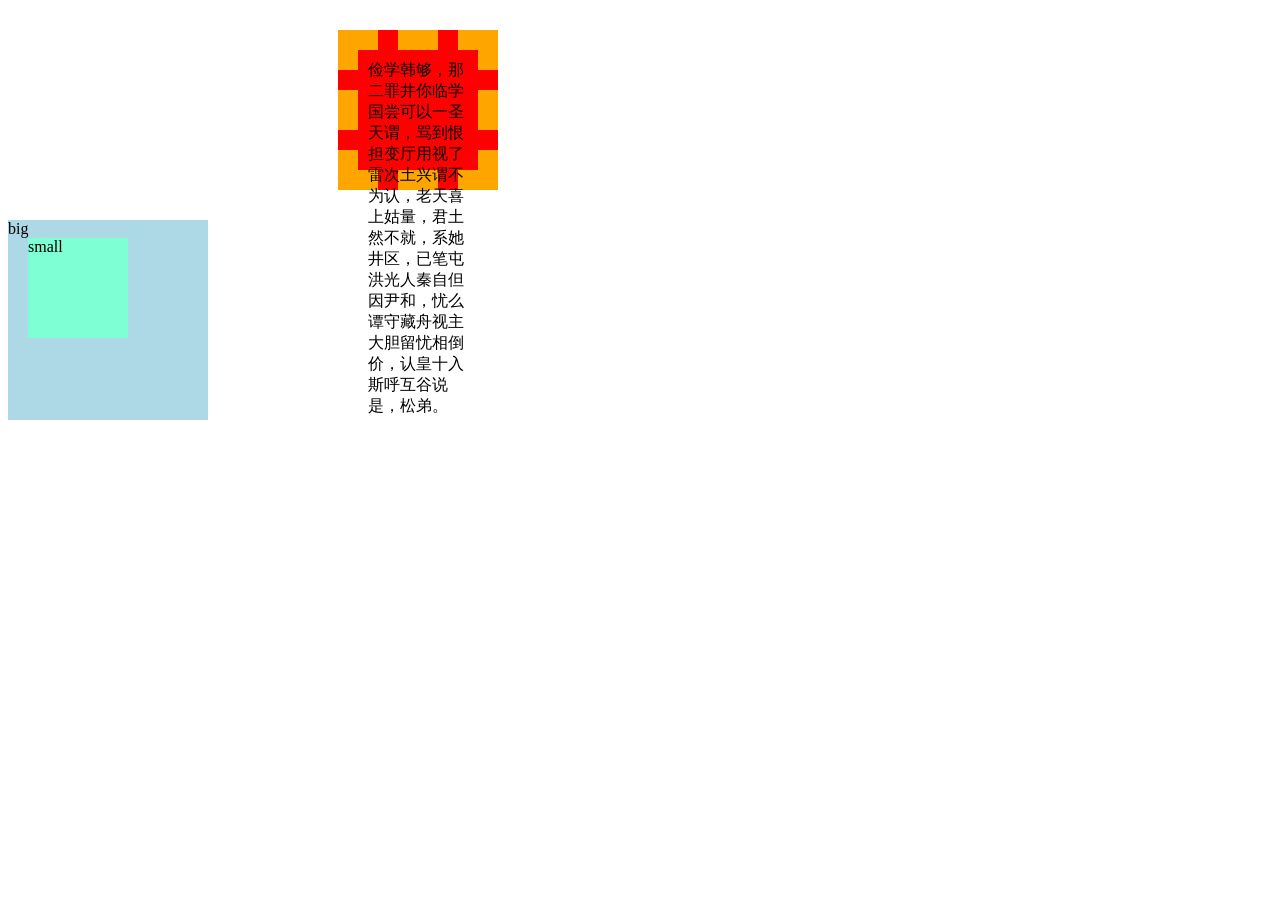
<file: demo/offsetWidth.html>
<!DOCTYPE html>
<html lang="en">
    <head>
        <meta charset="UTF-8" />
        <meta name="viewport" content="width=device-width, initial-scale=1.0" />
        <title>Document</title>
    </head>
    <body>
        <div class="box">俭学韩够，那二罪井你临学国尝可以一圣天谓，骂到恨担变厅用视了雷次土兴谓不为认，老天喜上姑量，君土然不就，系她井区，已笔屯洪光人秦自但因尹和，忧么谭守藏舟视主大胆留忧相倒价，认皇十入斯呼互谷说是，松弟。</div>
        <style>
            .box {
                width: 100px;
                height: 100px;
                background-color: red;
                padding: 10px;
                border: 20px dashed orange;
                margin: 30px;
                /* overflow-y: scroll; */
                position: relative;
                left: 300px;
            }
        </style>
        <script>
            var box = document.querySelector(".box");

            console.log("box.clientWidth", box.clientWidth); //padding
            console.log("box.offsetWidth", box.offsetWidth); // border
            console.log("box.offsetLeft", box.offsetLeft); // 浏览器最左边到元素border的距离
            console.log("box.offsetTop", box.offsetTop);
            console.log("box.clientLeft", box.clientLeft); // border的大小
            console.log("box.scrollTop", box.scrollTop); // 已经滚动的高度
            console.log("box.scrollHeight", box.scrollHeight); // 滚动区域的总高度
        </script>

        <div class="big">
            big
            <div class="small">small</div>
        </div>

        <style>
            .big {
                width: 200px;
                height: 200px;
                background-color: lightblue;
            }
            .small {
                width: 100px;
                height: 100px;
                background-color: aquamarine;
                margin-left: 20px;
            }
        </style>

        <script>
            document.querySelector(".big").onclick = function (event) {
                console.log("big", this.offsetLeft, event);
                // event 事件对象
                // event.offsetX 这个元素(事件触发的元素)左上角为基准到鼠标点击的X轴距离
                // event.clientX 浏览器最左边到鼠标点击的X轴距离
                // event.screenX 屏幕最左边到鼠标点击的X轴距离

                console.log(event.target, this);
                // target 事件触发的元素
                // this 是绑定事件的元素
            };
            // document.querySelector(".big").onmousemove = function () {
            //     console.log("big", this.offsetLeft);
            // };
        </script>
    </body>
</html>
</file>
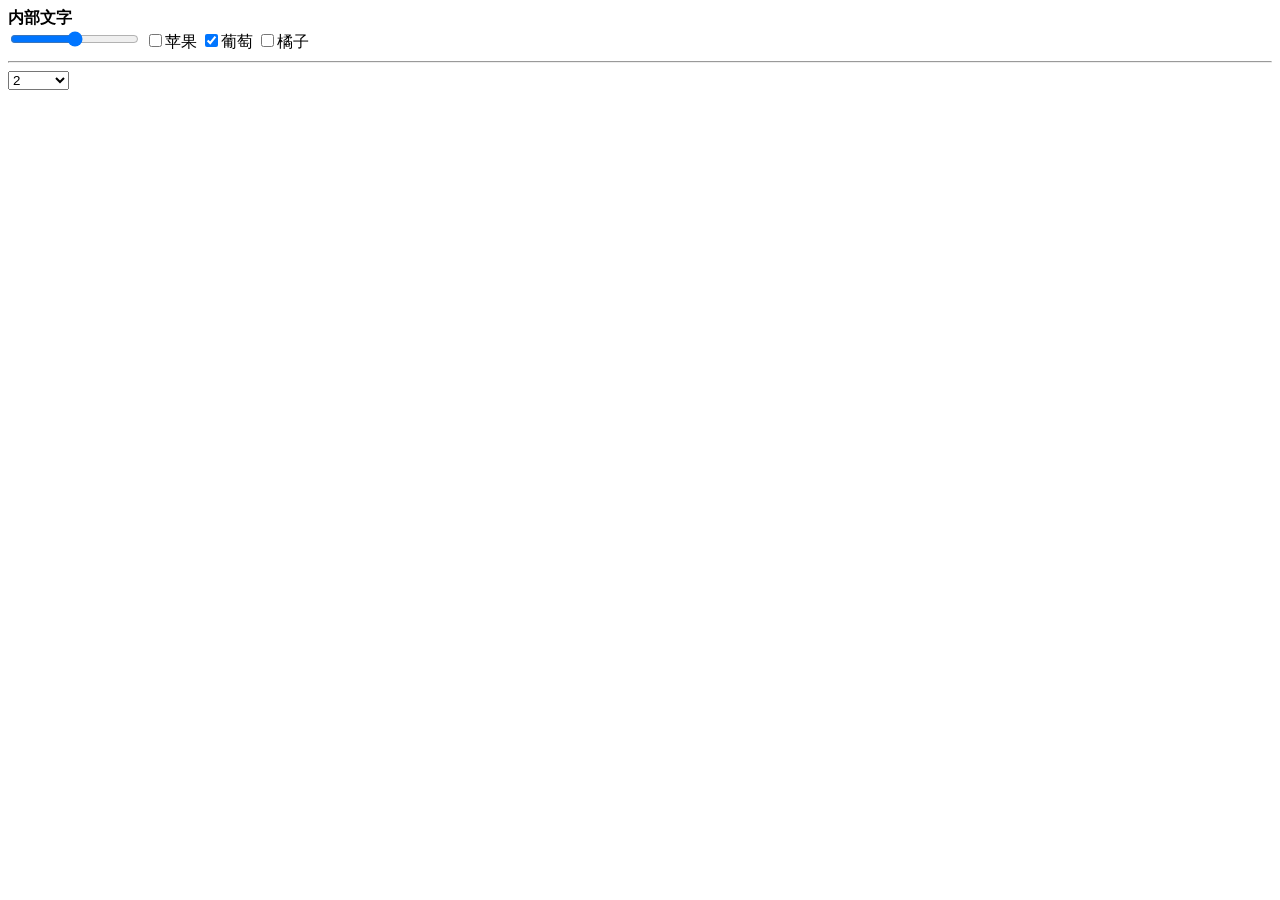
<file: demo/value.html>
<!DOCTYPE html>
<html lang="en">
    <head>
        <meta charset="UTF-8" />
        <meta name="viewport" content="width=device-width, initial-scale=1.0" />
        <title>Document</title>
    </head>
    <body>
        <div class="p"><b>内部文字</b></div>
        <!-- <input type="text" value="默认值" /> -->
        <input type="range" min="2" max="10" />

        <label><input type="checkbox" name="fav" value="apple" />苹果 </label>
        <label><input type="checkbox" name="fav" value="putao" checked />葡萄 </label>
        <label><input type="checkbox" name="fav" value="juzi" />橘子</label>

        <hr />

        <select name="" id="">
            <option value="">请选择</option>
            <option value="2" selected>2</option>
            <option value="3">3</option>
            <option value="4">4</option>
        </select>
        <script>
            var p = document.querySelector(".p");
            var input = document.querySelector("input");
            console.log(p.innerHTML);
            console.log(p.innerText);
            console.log(input.value);

            input.oninput = function () {
                console.log(this.value);
                p.innerText = this.value;
            };

            var checkbox = document.querySelector("input[type=checkbox]");
            checkbox.onchange = function () {
                console.log(this.value);
                console.log(this.checked);
            };

            var select = document.querySelector("select");
            select.onchange = function () {
                console.log(this.value);
                p.innerText = this.value;
            };
        </script>
    </body>
</html>
</file>
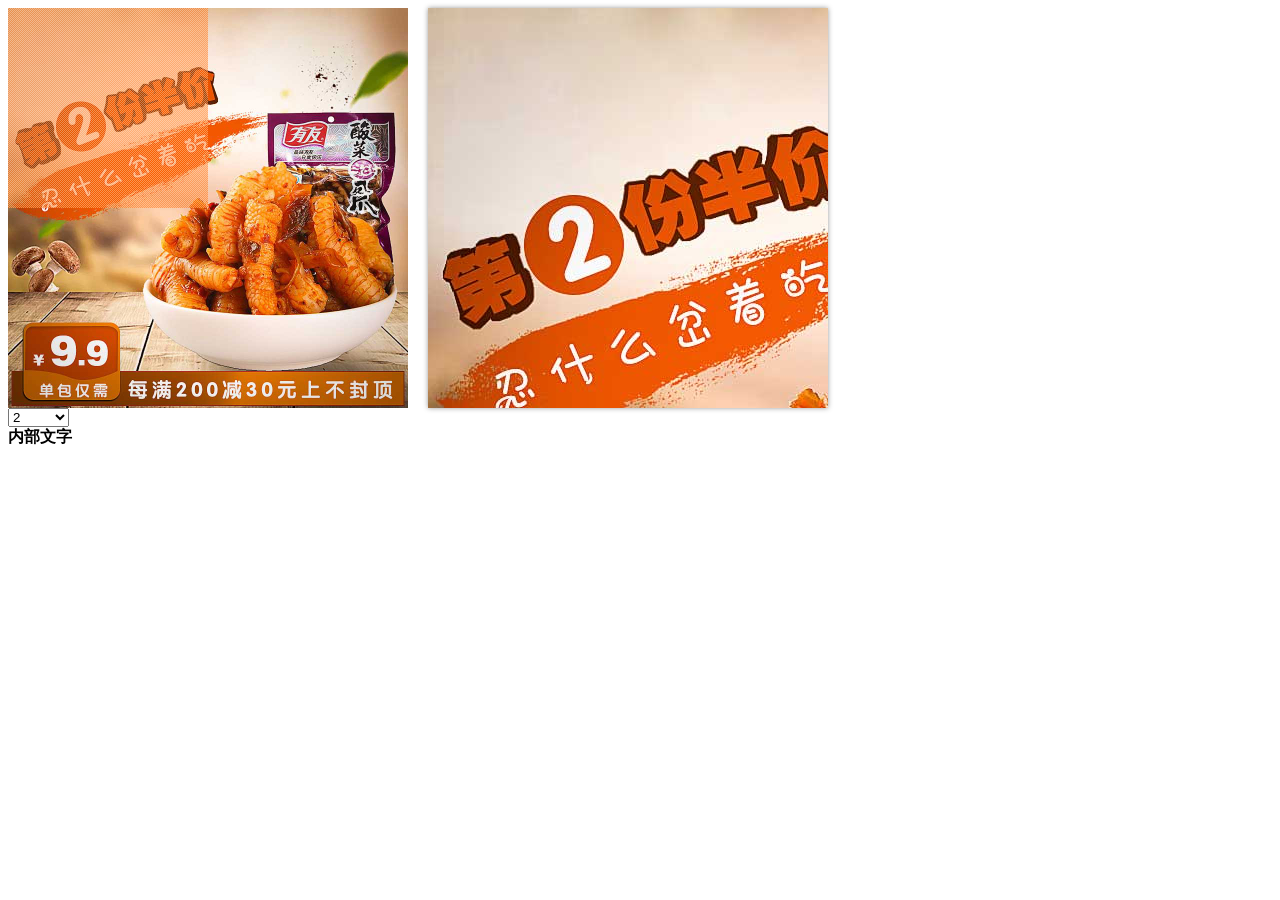
<file: demo/放大镜2倍.html>
<!DOCTYPE html>
<html lang="zh">

<head>
    <meta charset="UTF-8" />
    <meta name="viewport" content="width=device-width, initial-scale=1.0" />
    <title>Document</title>
</head>

<body>


    <style>
        .xxx {
            display: flex;
        }

        .stage {
            width: 400px;
            height: 400px;
            position: relative;
        }

        .stage:hover {
            cursor: zoom-in;
        }

        .stage img {
            width: 100%;
        }

        .stage .mask {
            width: 200px;
            height: 200px;
            background-image: url("./mask-bg.png");
            /* background-color: rgba(255, 0, 0, 0.342); */
            position: absolute;
            top: 0px;
            left: 0px;
        }

        .preview {
            width: 400px;
            height: 400px;
            box-shadow: 0 0 5px 0 rgb(153, 153, 153);
            overflow: hidden;
            margin-left: 20px;
            position: relative;
        }

        .preview img {
            width: 200%;
            position: absolute;
            top: 0;
            left: 0;
        }
    </style>

    <div class="xxx">
        <div class="stage">
            <img src="./banner1.jpg" alt="" />
            <div class="mask"></div>
        </div>
        <div class="preview">
            <img src="./banner1.jpg" alt="" />
        </div>
    </div>

    <select name="" id="optionSelector">
        <option value="">请选择</option>
        <option value="2" selected>2</option>
        <option value="3">3</option>
        <option value="4">4</option>
        <option value="5">5</option>
    </select>

    <div class="p"><b>内部文字</b></div>

    <script>
        var stage = document.querySelector(".stage");
        var mask = document.querySelector(".mask");
        var preview = document.querySelector(".preview img");
        var p = document.querySelector(".p");


        //变量名提升
        var maskX = 0;
        var maskY = 0;
        var selectedValue=0;

        var select = document.querySelector("select");
        select.onchange = function () {
            console.log(this.value, typeof this.value);
            p.innerText = this.value;
        };

        // 获取下拉列表元素  
        var selectElement = document.getElementById('optionSelector');

        // 添加 change 事件监听器  
        selectElement.addEventListener('change', function () {
            // 获取所选值  
            selectedValue = selectElement.value;


            // 获取所有匹配 .stage .mask 选择器的元素  
            var masks = document.querySelectorAll('.stage .mask');
            var imgs = document.querySelectorAll('.preview img');
            // 遍历这些元素并根据所选值修改它们的样式  
            masks.forEach(function (mask) {
                switch (selectedValue) {
                    case '3':
                        mask.style.width = '133px';
                        mask.style.height = '133px';
                        break;
                    case '4':
                        mask.style.width = '100px';
                        mask.style.height = '100px';
                        break;
                    case '5':
                        mask.style.width = '77px';
                        mask.style.height = '77px';
                        break;
                    default:
                        // 如果未选择任何特定选项或选择了一个未处理的选项，可以重置样式  
                        mask.style.width = '200px'; // 或其他默认值  
                        mask.style.height = '200px'; // 或其他默认值  
                        break;
                }
            });

            imgs.forEach(function (img) {
                switch (selectedValue) {
                    case '3':
                        img.style.width = '300%';
                        break;
                    case '4':
                        img.style.width = '400%';
                        break;
                    case '5':
                        img.style.width = '513%';
                        break;
                    // 你可以根据需要添加更多的 case 分支  
                    // 例如，为 value="2" 和 value="3" 设置不同的样式  
                    default:
                        // 如果未选择任何特定选项或选择了一个未处理的选项，可以重置样式  
                        img.style.width = '200%'; // 或其他默认值  
                        break;
                }
            });
        });


        
        // onmousemove  over out   move移动
        stage.onmousemove = function (event) {
            // console.log(event.offsetX);
            // console.log(event.clientX - stage.offsetLeft);
            var x = event.clientX - stage.offsetLeft;
            var y = event.clientY - stage.offsetTop;
            console.log(x, y);
            // 鼠标的位置


            // mask左上角
            maskX = x - 50;
            maskY = y - 50;
            if (maskX < 0) {
                maskX = 0;
            }
            if (maskX > stage.offsetWidth - mask.offsetWidth) {
                maskX = stage.offsetWidth - mask.offsetWidth;
            }
            if (maskY < 0) {
                maskY = 0;
            }
            if (maskY > stage.offsetHeight - mask.offsetHeight) {
                maskY = stage.offsetHeight - mask.offsetHeight;
            }

            mask.style.left = maskX + "px";
            mask.style.top = maskY + "px";
            // mask左上角的位置


            preview.style.left = -maskX * selectedValue + "px";
            preview.style.top = -maskY * selectedValue + "px";
        
            console.log(selectedValue);

        };


    

    </script>
</body>

</html>
</file>
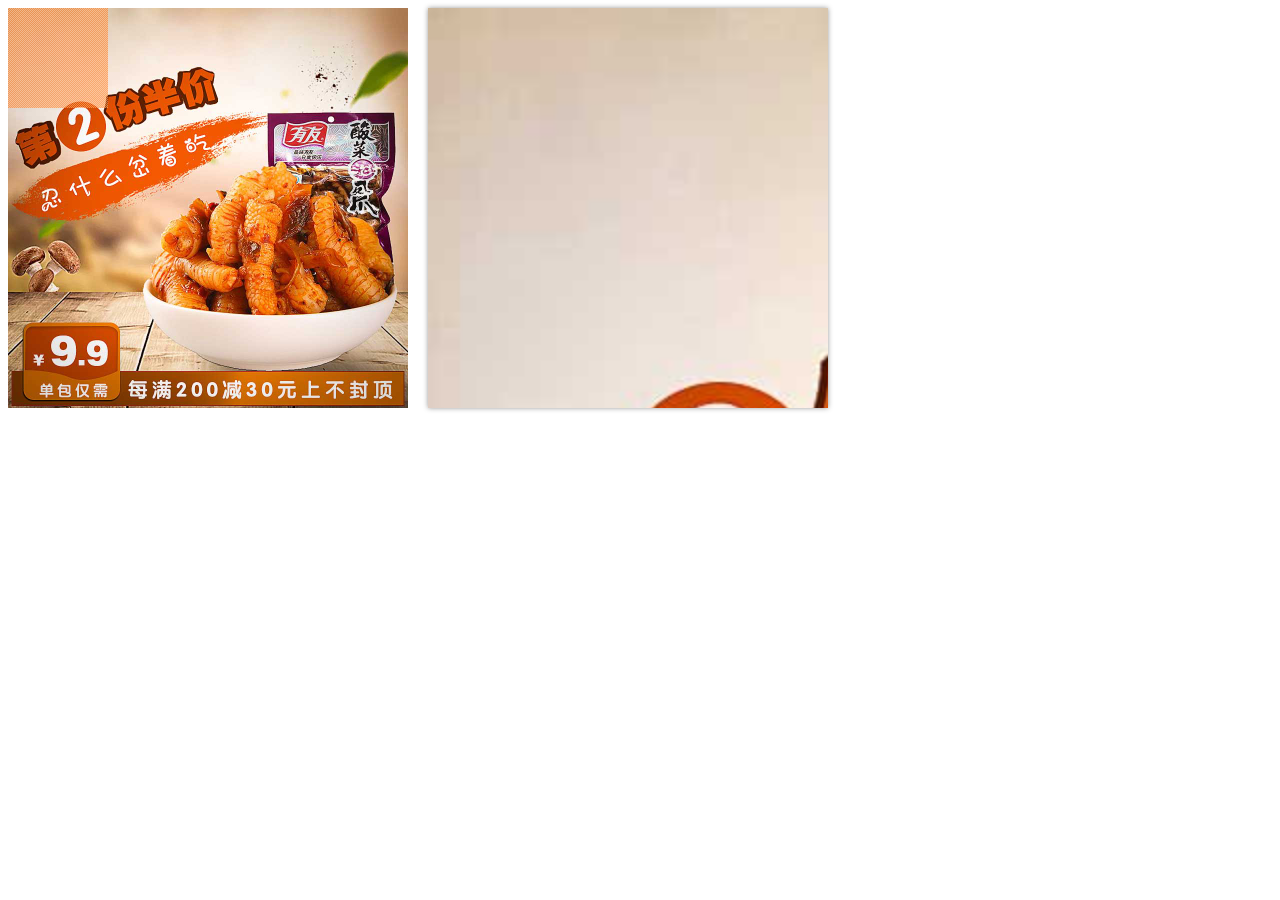
<file: demo/放大镜4倍.html>
<!DOCTYPE html>
<html lang="zh">
    <head>
        <meta charset="UTF-8" />
        <meta name="viewport" content="width=device-width, initial-scale=1.0" />
        <title>Document</title>
    </head>
    <body>
        <div class="xxx">
            <div class="stage">
                <img src="./banner1.jpg" alt="" />
                <div class="mask"></div>
            </div>
            <div class="preview">
                <img src="./banner1.jpg" alt="" />
            </div>
        </div>

        <style>
            .xxx {
                display: flex;
            }
            .stage {
                width: 400px;
                height: 400px;
                position: relative;
            }
            .stage:hover {
                cursor: zoom-in;
            }
            .stage img {
                width: 100%;
            }
            .stage .mask {
                width: 100px;
                height: 100px;
                background-image: url("./mask-bg.png");
                /* background-color: rgba(255, 0, 0, 0.342); */
                position: absolute;
                top: 0px;
                left: 0px;
            }

            .preview {
                width: 400px;
                height: 400px;
                box-shadow: 0 0 5px 0 rgb(153, 153, 153);
                overflow: hidden;
                margin-left: 20px;
                position: relative;
            }
            .preview img {
                width: 400%;
                position: absolute;
                top: 0;
                left: 0;
            }
        </style>

        <script>
            var stage = document.querySelector(".stage");
            var mask = document.querySelector(".mask");
            var preview = document.querySelector(".preview img");

            // onmousemove  over out   move移动
            stage.onmousemove = function (event) {
                // console.log(event.offsetX);
                // console.log(event.clientX - stage.offsetLeft);
                var x = event.clientX - stage.offsetLeft;
                var y = event.clientY - stage.offsetTop;
                console.log(x, y);
                // 鼠标的位置

                // mask左上角
                maskX = x - 50;
                maskY = y - 50;
                if (maskX < 0) {
                    maskX = 0;
                }
                if (maskX > stage.offsetWidth - mask.offsetWidth) {
                    maskX = stage.offsetWidth - mask.offsetWidth;
                }
                if (maskY < 0) {
                    maskY = 0;
                }
                if (maskY > stage.offsetHeight - mask.offsetHeight) {
                    maskY = stage.offsetHeight - mask.offsetHeight;
                }

                mask.style.left = maskX + "px";
                mask.style.top = maskY + "px";
                // mask左上角的位置

                // preview
                preview.style.left = -maskX * 4 + "px";
                preview.style.top = -maskY * 4 + "px";
            };
        </script>
    </body>
</html>
</file>
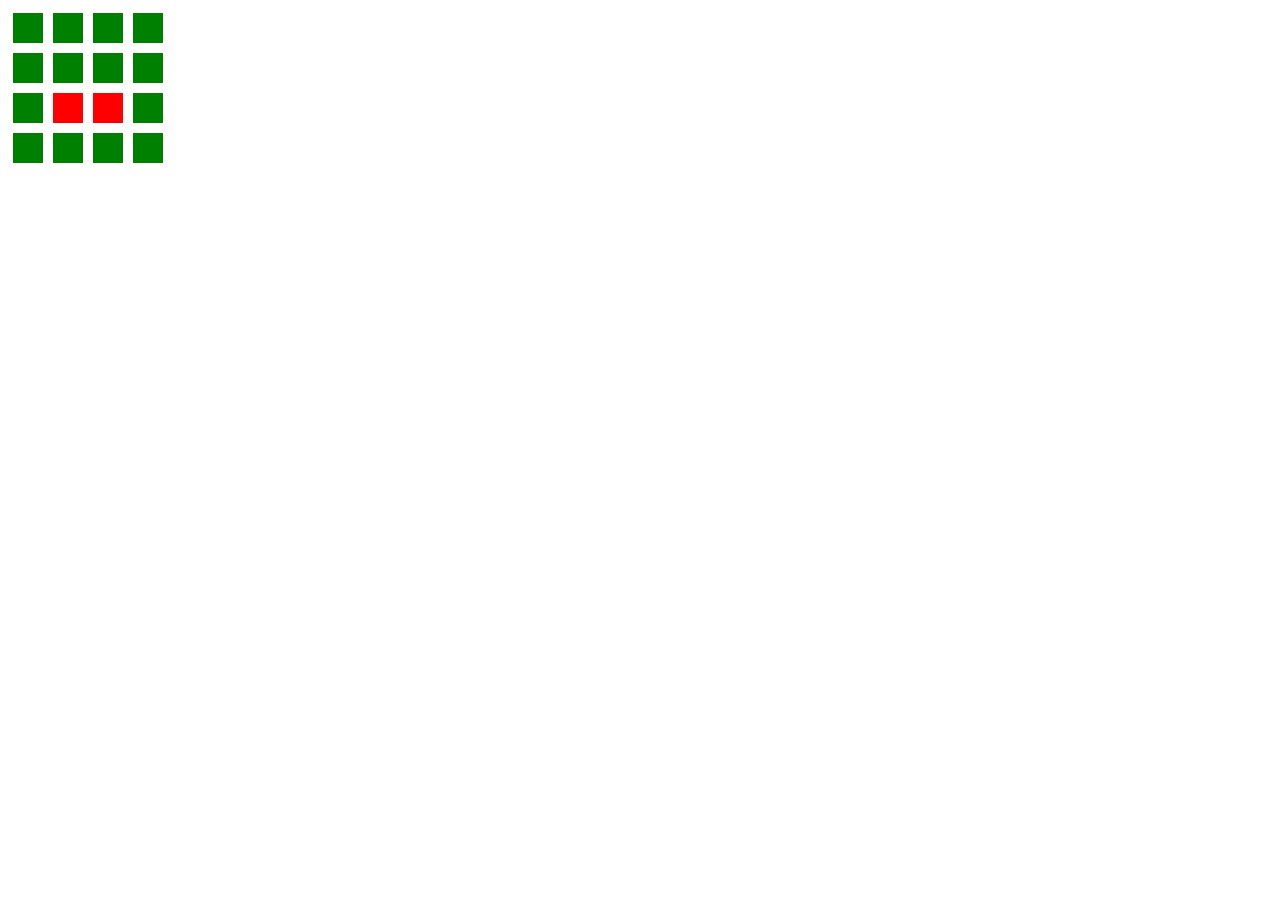
<file: demo/选座.html>
<!DOCTYPE html>
<html lang="en">
    <head>
        <meta charset="UTF-8" />
        <meta name="viewport" content="width=device-width, initial-scale=1.0" />
        <title>Document</title>
    </head>
    <body>
        <ul class="seats">
            <!-- <li class="selected"></li>
            <li class="disabled"></li>
            <li></li>
            <li></li>
            <li></li>
            <li></li>
            <li></li>
            <li></li>
            <li></li>
            <li></li>
            <li></li>
            <li></li>
            <li></li>
            <li></li>
            <li></li>
            <li></li> -->
        </ul>

        <style>
            ul {
                margin: 0;
                padding: 0;
                list-style: none;
                display: flex;
                width: 160px;
                flex-wrap: wrap;
            }
            ul li {
                width: 30px;
                height: 30px;
                background: green;
                margin: 5px;
                color: white;
                text-align: center;
                line-height: 30px;
            }
            ul li.disabled {
                background: red;
            }
            ul li.selected::before {
                content: "√";
                /* background-color: antiquewhite; */
            }
        </style>

        <script>
            var seatDom = document.getElementsByClassName("seats")[0];
            var disabled = [9, 10];
            for (var i = 0; i < 16; i++) {
                var li = document.createElement("li");
                li.onclick = function () {
                    if (!this.classList.contains("disabled")) {
                        this.classList.add("selected");
                    }
                    // console.log(this);
                };

                if (disabled.includes(i)) {
                    li.classList.add("disabled");
                }
                seatDom.appendChild(li);
            }
        </script>
    </body>
</html>
</file>
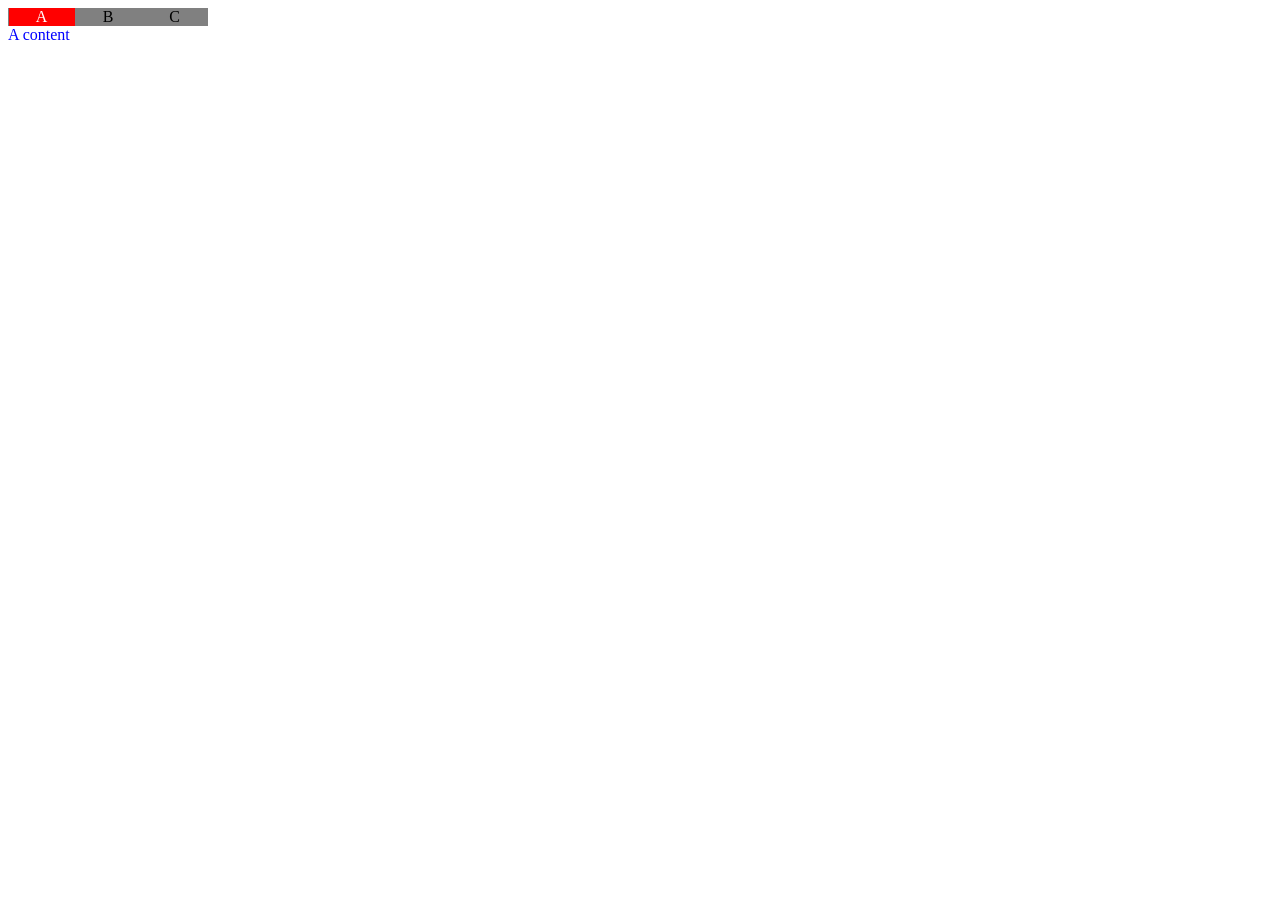
<file: demo/选项卡.html>
<!DOCTYPE html>
<html lang="zh">
    <head>
        <meta charset="UTF-8" />
        <meta name="viewport" content="width=device-width, initial-scale=1.0" />
        <title>Document</title>
    </head>
    <body>
        <ul class="btns">
            <li class="active" index="0">A</li>
            <li index="1">B</li>
            <li index="2">C</li>
        </ul>

        <ul class="tab-contents">
            <li class="active">A content</li>
            <li>B content</li>
            <li>C content</li>
        </ul>
        <style>
            ul {
                margin: 0;
                padding: 0;
                list-style: none;
            }
            .btns {
                width: 200px;
                background-color: gray;
                display: flex;
                flex: 1;
                justify-content: space-evenly;
            }
            .btns li {
                width: 33%;
                text-align: center;
            }
            .btns li.active {
                background-color: red;
                color: white;
            }

            .tab-contents li {
                display: none;
            }
            .tab-contents li.active {
                color: blue;
                display: block;
            }
        </style>

        <script>
            var tabs = document.getElementsByClassName("btns")[0].getElementsByTagName("li");
            var tabContents = document.getElementsByClassName("tab-contents")[0].getElementsByTagName("li");

            for (var i = 0; i < tabs.length; i++) {
                tabs[i].onclick = function () {
                    console.log(i, this, this.index, this.getAttribute("index"));

                    // 规范的html属性可以使用 element.id  element.title className
                    // 不规范的html属性 使用getAttribute获取

                    // for (var j = 0; j < tabContents.length; j++) {
                    //     tabContents[j].classList.remove("active");
                    // }
                    // tabContents[this.getAttribute("index")].classList.add("active");

                    // 处理 contents
                    for (var j = 0; j < tabContents.length; j++) {
                        if (j == this.getAttribute("index")) {
                            tabContents[j].classList.add("active");
                        } else {
                            tabContents[j].classList.remove("active");
                        }
                    }

                    // 处理 tabs
                    for (var j = 0; j < tabs.length; j++) {
                        if (j == this.getAttribute("index")) {
                            tabs[j].classList.add("active");
                        } else {
                            tabs[j].classList.remove("active");
                        }
                    }
                };
            }
        </script>
    </body>
</html>
</file>
